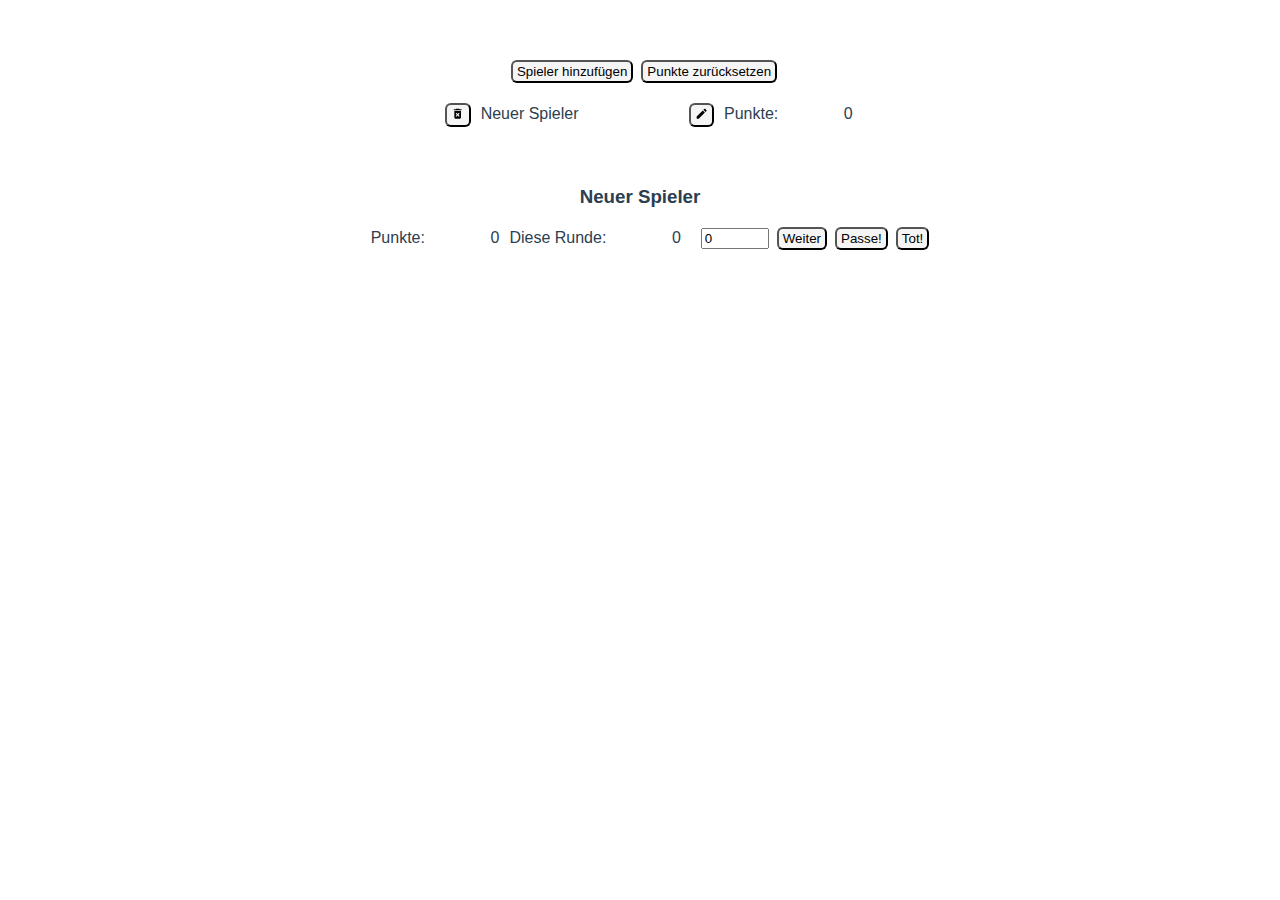
<file: index.html>
<!DOCTYPE html>
<html class=" rvrbfhyk idc0_347" lang="en"><head>
<meta http-equiv="content-type" content="text/html; charset=UTF-8"><meta charset="utf-8"><meta http-equiv="X-UA-Compatible" content="IE=edge"><meta name="viewport" content="width=device-width,initial-scale=1"><link rel="icon" href="https://zehntausend-ccdb9.web.app/favicon.ico"><title>zehntausend</title><link href="zehntausend-Dateien/app.39cdd1cb.css" rel="preload" as="style"><link href="zehntausend-Dateien/app.5393154d.js" rel="preload" as="script"><link href="zehntausend-Dateien/chunk-vendors.0bde6c22.js" rel="preload" as="script"><link href="zehntausend-Dateien/app.39cdd1cb.css" rel="stylesheet"></head><body><noscript><strong>We're sorry but zehntausend doesn't work properly without JavaScript enabled. Please enable it to continue.</strong></noscript><div id="app" data-v-app=""><button> Spieler hinzufügen </button><button> Punkte zurücksetzen </button><div class="player"><div data-v-617dcaa0=""><button class="icon" title="Spieler löschen" data-v-617dcaa0=""><svg xmlns="http://www.w3.org/2000/svg" xmlns:xlink="http://www.w3.org/1999/xlink" version="1.1" fill="currentColor" height="1em" width="1em" viewBox="0 0 24 24" data-v-617dcaa0=""><path d="M6,19A2,2 0 0,0 8,21H16A2,2 0 0,0 18,19V7H6V19M8.46,11.88L9.87,10.47L12,12.59L14.12,10.47L15.53,11.88L13.41,14L15.53,16.12L14.12,17.53L12,15.41L9.88,17.53L8.47,16.12L10.59,14L8.46,11.88M15.5,4L14.5,3H9.5L8.5,4H5V6H19V4H15.5Z"></path></svg></button><div class="name" data-v-617dcaa0="">Neuer Spieler</div><button class="icon" title="Namen bearbeiten" data-v-617dcaa0=""><svg xmlns="http://www.w3.org/2000/svg" xmlns:xlink="http://www.w3.org/1999/xlink" version="1.1" fill="currentColor" height="1em" width="1em" viewBox="0 0 24 24" data-v-617dcaa0=""><path d="M20.71,7.04C21.1,6.65 21.1,6 20.71,5.63L18.37,3.29C18,2.9 17.35,2.9 16.96,3.29L15.12,5.12L18.87,8.87M3,17.25V21H6.75L17.81,9.93L14.06,6.18L3,17.25Z"></path></svg></button><input style="display: none;" data-v-617dcaa0="" value="Neuer Spieler"><button style="display: none;" class="icon" title="Übernehmen" data-v-617dcaa0=""><svg xmlns="http://www.w3.org/2000/svg" xmlns:xlink="http://www.w3.org/1999/xlink" version="1.1" fill="currentColor" height="1em" width="1em" viewBox="0 0 24 24" data-v-617dcaa0=""><path d="M12 2C6.5 2 2 6.5 2 12S6.5 22 12 22 22 17.5 22 12 17.5 2 12 2M10 17L5 12L6.41 10.59L10 14.17L17.59 6.58L19 8L10 17Z"></path></svg></button><button style="display: none;" class="icon" title="Abbrechen" data-v-617dcaa0=""><svg xmlns="http://www.w3.org/2000/svg" xmlns:xlink="http://www.w3.org/1999/xlink" version="1.1" fill="currentColor" height="1em" width="1em" viewBox="0 0 24 24" data-v-617dcaa0=""><path d="M12,2C17.53,2 22,6.47 22,12C22,17.53 17.53,22 12,22C6.47,22 2,17.53 2,12C2,6.47 6.47,2 12,2M15.59,7L12,10.59L8.41,7L7,8.41L10.59,12L7,15.59L8.41,17L12,13.41L15.59,17L17,15.59L13.41,12L17,8.41L15.59,7Z"></path></svg></button><div data-v-617dcaa0=""> Punkte: <div class="punkte" data-v-617dcaa0="">0</div></div></div></div><div class="activePlayer"><h3 class="header" data-v-3ae2f8a1="">Neuer Spieler</h3><div class="overview" data-v-3ae2f8a1=""><div data-v-3ae2f8a1=""> Punkte: <div class="punkte" data-v-3ae2f8a1="">0</div></div><div data-v-3ae2f8a1=""> Diese Runde: <div class="punkte" data-v-3ae2f8a1="">0</div></div></div><div class="input" data-v-3ae2f8a1=""><input type="number" step="50" placeholder="(Punkte)" class="zahl" data-v-3ae2f8a1="" value="0"><button data-v-3ae2f8a1=""> Weiter </button><button data-v-3ae2f8a1=""> Passe! </button><button data-v-3ae2f8a1=""> Tot! </button></div></div></div><script src="zehntausend-Dateien/chunk-vendors.0bde6c22.js"></script><script src="zehntausend-Dateien/app.5393154d.js"></script></body></html>
</file>
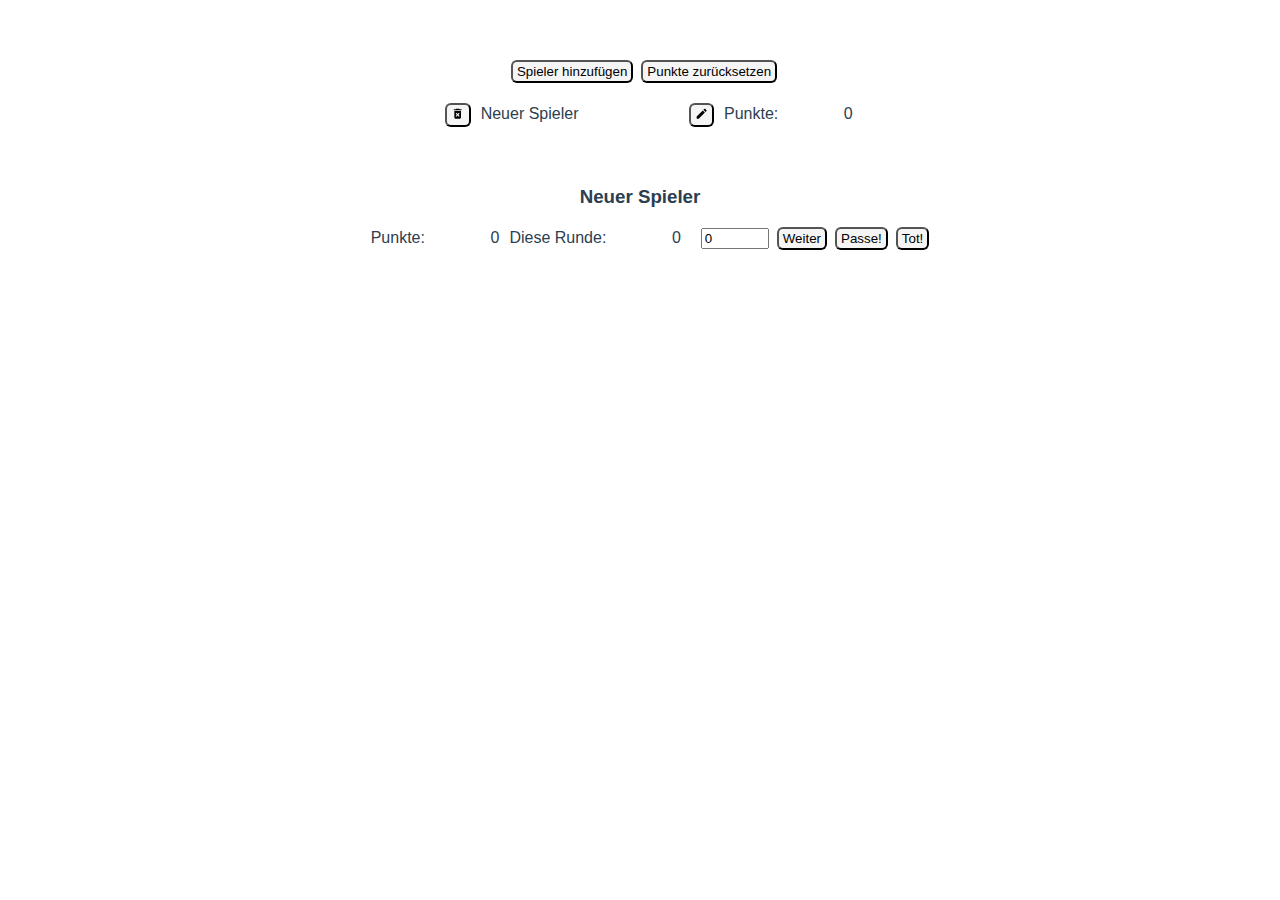
<file: index3.html>
<!DOCTYPE html>
<html class=" rvrbfhyk idc0_347" lang="en"><head>
<meta http-equiv="content-type" content="text/html; charset=UTF-8"><meta charset="utf-8"><meta http-equiv="X-UA-Compatible" content="IE=edge"><meta name="viewport" content="width=device-width,initial-scale=1"><link rel="icon" href="https://zehntausend-ccdb9.web.app/favicon.ico"><title>zehntausend</title><link href="zehntausend-Dateien/app.39cdd1cb.css" rel="preload" as="style"><link href="zehntausend-Dateien/app.5393154d.js" rel="preload" as="script"><link href="zehntausend-Dateien/chunk-vendors.0bde6c22.js" rel="preload" as="script"><link href="zehntausend-Dateien/app.39cdd1cb.css" rel="stylesheet">
</head>
<body><noscript><strong>We're sorry but zehntausend doesn't work properly without JavaScript enabled. Please enable it to continue.</strong>
</noscript>
<div id="app" data-v-app="">
<button> Spieler hinzufügen </button>
<button> Punkte zurücksetzen </button>
<div class="player"><div data-v-617dcaa0="">
<button class="icon" title="Spieler löschen" data-v-617dcaa0="">
<svg xmlns="http://www.w3.org/2000/svg" xmlns:xlink="http://www.w3.org/1999/xlink" version="1.1" fill="currentColor" height="1em" width="1em" viewBox="0 0 24 24" data-v-617dcaa0=""><path d="M6,19A2,2 0 0,0 8,21H16A2,2 0 0,0 18,19V7H6V19M8.46,11.88L9.87,10.47L12,12.59L14.12,10.47L15.53,11.88L13.41,14L15.53,16.12L14.12,17.53L12,15.41L9.88,17.53L8.47,16.12L10.59,14L8.46,11.88M15.5,4L14.5,3H9.5L8.5,4H5V6H19V4H15.5Z"></path></svg>
</button><div class="name" data-v-617dcaa0="">Neuer Spieler</div><button class="icon" title="Namen bearbeiten" data-v-617dcaa0=""><svg xmlns="http://www.w3.org/2000/svg" xmlns:xlink="http://www.w3.org/1999/xlink" version="1.1" fill="currentColor" height="1em" width="1em" viewBox="0 0 24 24" data-v-617dcaa0=""><path d="M20.71,7.04C21.1,6.65 21.1,6 20.71,5.63L18.37,3.29C18,2.9 17.35,2.9 16.96,3.29L15.12,5.12L18.87,8.87M3,17.25V21H6.75L17.81,9.93L14.06,6.18L3,17.25Z"></path></svg>
</button><input style="display: none;" data-v-617dcaa0="" value="Neuer Spieler">
<button style="display: none;" class="icon" title="Übernehmen" data-v-617dcaa0="">
<svg xmlns="http://www.w3.org/2000/svg" xmlns:xlink="http://www.w3.org/1999/xlink" version="1.1" fill="currentColor" height="1em" width="1em" viewBox="0 0 24 24" data-v-617dcaa0=""><path d="M12 2C6.5 2 2 6.5 2 12S6.5 22 12 22 22 17.5 22 12 17.5 2 12 2M10 17L5 12L6.41 10.59L10 14.17L17.59 6.58L19 8L10 17Z"></path></svg>
</button><button style="display: none;" class="icon" title="Abbrechen" data-v-617dcaa0="">
<svg xmlns="http://www.w3.org/2000/svg" xmlns:xlink="http://www.w3.org/1999/xlink" version="1.1" fill="currentColor" height="1em" width="1em" viewBox="0 0 24 24" data-v-617dcaa0=""><path d="M12,2C17.53,2 22,6.47 22,12C22,17.53 17.53,22 12,22C6.47,22 2,17.53 2,12C2,6.47 6.47,2 12,2M15.59,7L12,10.59L8.41,7L7,8.41L10.59,12L7,15.59L8.41,17L12,13.41L15.59,17L17,15.59L13.41,12L17,8.41L15.59,7Z"></path>
</svg>
</button><div data-v-617dcaa0=""> Punkte: <div class="punkte" data-v-617dcaa0="">0</div></div></div></div><div class="activePlayer"><h3 class="header" data-v-3ae2f8a1="">Neuer Spieler</h3><div class="overview" data-v-3ae2f8a1=""><div data-v-3ae2f8a1=""> Punkte: <div class="punkte" data-v-3ae2f8a1="">0</div></div><div data-v-3ae2f8a1=""> Diese Runde: <div class="punkte" data-v-3ae2f8a1="">0</div></div></div><div class="input" data-v-3ae2f8a1="">
<input type="number" step="50" placeholder="(Punkte)" class="zahl" data-v-3ae2f8a1="" value="0">
<button data-v-3ae2f8a1=""> Weiter </button>
<button data-v-3ae2f8a1=""> Passe! </button>
<button data-v-3ae2f8a1=""> Tot! </button>
</div></div></div><script src="zehntausend-Dateien/chunk-vendors.0bde6c22.js"></script><script src="zehntausend-Dateien/app.5393154d.js"></script>
</body>
</html>
</file>
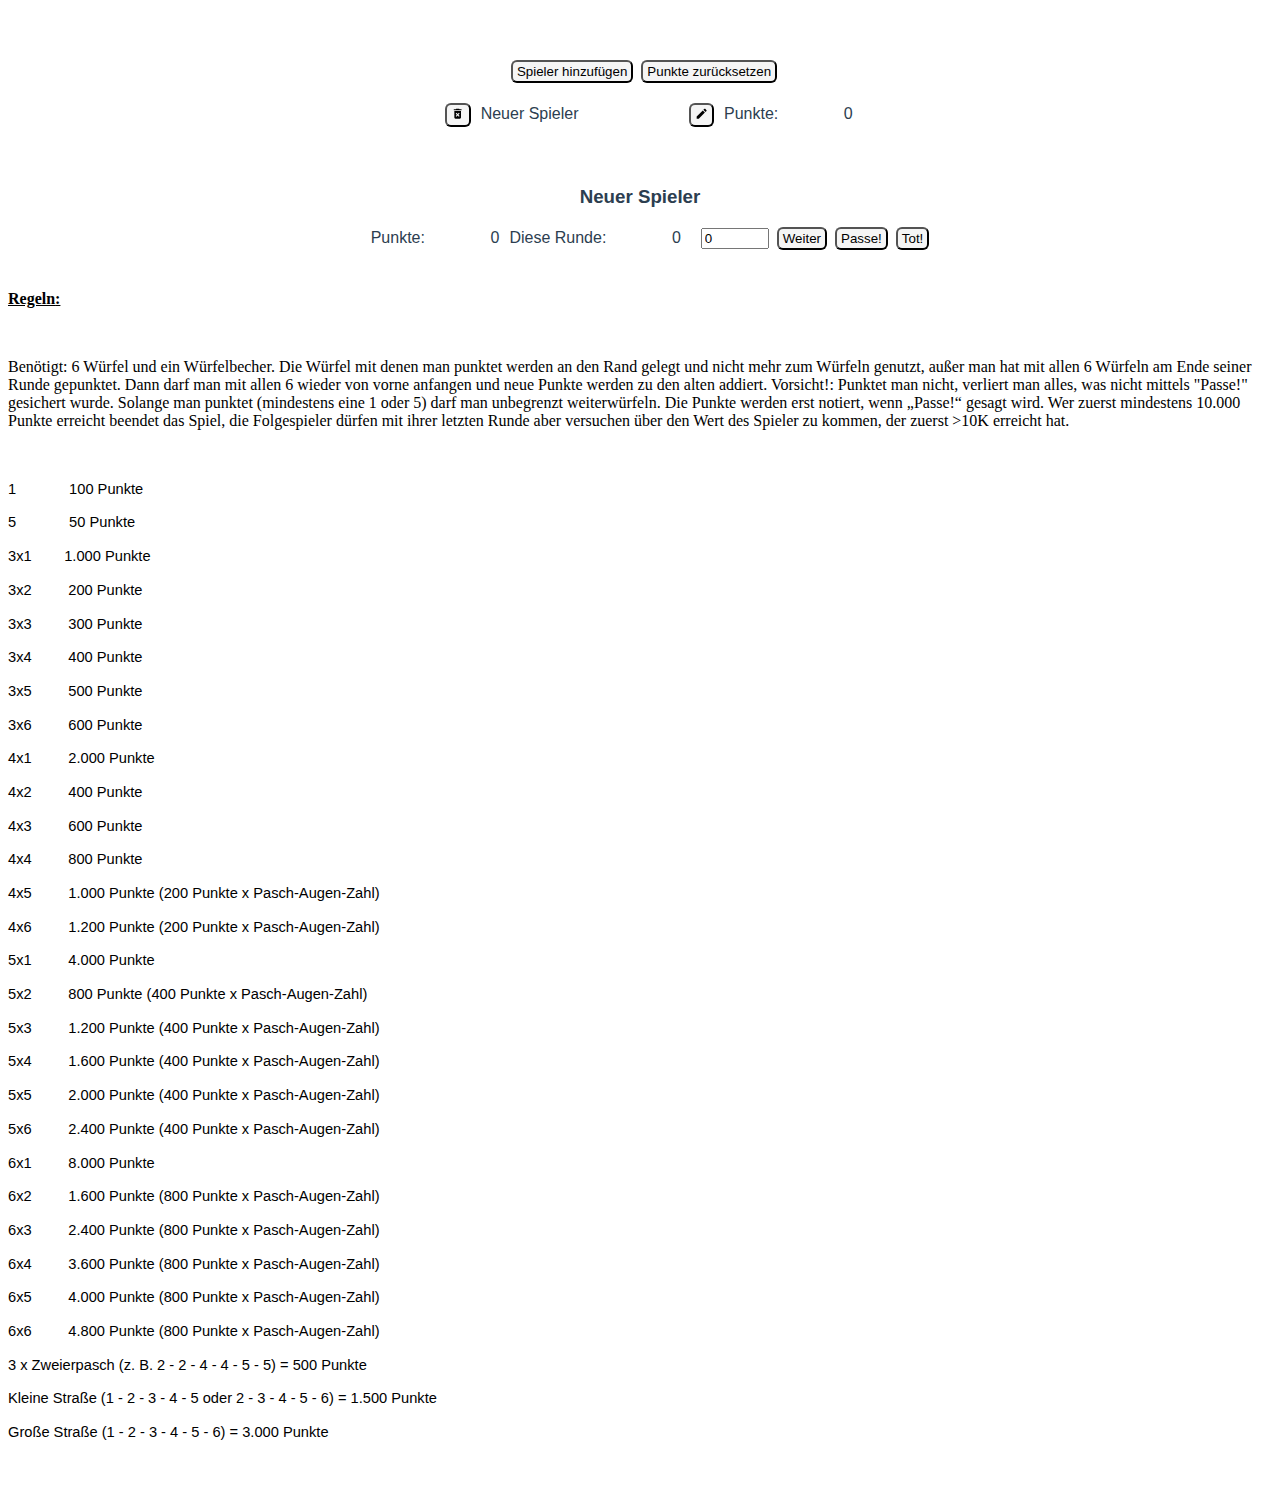
<file: zehntausend.htm>
<!DOCTYPE html>
<html class=" rvrbfhyk idc0_347" lang="en">
<head>
<meta http-equiv="content-type" content="text/html; charset=UTF-8"><meta charset="utf-8">
<meta http-equiv="X-UA-Compatible" content="IE=edge">
<meta name="viewport" content="width=device-width,initial-scale=1">
<link rel="icon" href="https://zehntausend-ccdb9.web.app/favicon.ico">
<title>zehntausend</title><link href="zehntausend-Dateien/app.39cdd1cb.css" rel="preload" as="style">
<link href="zehntausend-Dateien/app.5393154d.js" rel="preload" as="script">
<link href="zehntausend-Dateien/chunk-vendors.0bde6c22.js" rel="preload" as="script">
<link href="zehntausend-Dateien/app.39cdd1cb.css" rel="stylesheet">
</head>
<body>
<noscript>
<strong>We're sorry but zehntausend doesn't work properly without JavaScript enabled. Please enable it to continue.</strong>
</noscript>
<div id="app" data-v-app="">
<button> Spieler hinzufügen </button>
<button> Punkte zurücksetzen </button>
<div class="player">
<div data-v-617dcaa0="">
<button class="icon" title="Spieler löschen" data-v-617dcaa0="">
<svg xmlns="http://www.w3.org/2000/svg" xmlns:xlink="http://www.w3.org/1999/xlink" version="1.1" fill="currentColor" height="1em" width="1em" viewBox="0 0 24 24" data-v-617dcaa0="">
<path d="M6,19A2,2 0 0,0 8,21H16A2,2 0 0,0 18,19V7H6V19M8.46,11.88L9.87,10.47L12,12.59L14.12,10.47L15.53,11.88L13.41,14L15.53,16.12L14.12,17.53L12,15.41L9.88,17.53L8.47,16.12L10.59,14L8.46,11.88M15.5,4L14.5,3H9.5L8.5,4H5V6H19V4H15.5Z"></path>
</svg>
</button><div class="name" data-v-617dcaa0="">Neuer Spieler</div>
<button class="icon" title="Namen bearbeiten" data-v-617dcaa0="">
<svg xmlns="http://www.w3.org/2000/svg" xmlns:xlink="http://www.w3.org/1999/xlink" version="1.1" fill="currentColor" height="1em" width="1em" viewBox="0 0 24 24" data-v-617dcaa0="">
<path d="M20.71,7.04C21.1,6.65 21.1,6 20.71,5.63L18.37,3.29C18,2.9 17.35,2.9 16.96,3.29L15.12,5.12L18.87,8.87M3,17.25V21H6.75L17.81,9.93L14.06,6.18L3,17.25Z"></path>
</svg></button><input style="display: none;" data-v-617dcaa0="" value="Neuer Spieler"><button style="display: none;" class="icon" title="Übernehmen" data-v-617dcaa0="">
<svg xmlns="http://www.w3.org/2000/svg" xmlns:xlink="http://www.w3.org/1999/xlink" version="1.1" fill="currentColor" height="1em" width="1em" viewBox="0 0 24 24" data-v-617dcaa0="">
<path d="M12 2C6.5 2 2 6.5 2 12S6.5 22 12 22 22 17.5 22 12 17.5 2 12 2M10 17L5 12L6.41 10.59L10 14.17L17.59 6.58L19 8L10 17Z"></path></svg></button>
<button style="display: none;" class="icon" title="Abbrechen" data-v-617dcaa0="">
<svg xmlns="http://www.w3.org/2000/svg" xmlns:xlink="http://www.w3.org/1999/xlink" version="1.1" fill="currentColor" height="1em" width="1em" viewBox="0 0 24 24" data-v-617dcaa0="">
<path d="M12,2C17.53,2 22,6.47 22,12C22,17.53 17.53,22 12,22C6.47,22 2,17.53 2,12C2,6.47 6.47,2 12,2M15.59,7L12,10.59L8.41,7L7,8.41L10.59,12L7,15.59L8.41,17L12,13.41L15.59,17L17,15.59L13.41,12L17,8.41L15.59,7Z"></path>
</svg></button><div data-v-617dcaa0=""> Punkte: <div class="punkte" data-v-617dcaa0="">0</div></div></div></div><div class="activePlayer"><h3 class="header" data-v-3ae2f8a1="">Neuer Spieler</h3><div class="overview" data-v-3ae2f8a1=""><div data-v-3ae2f8a1=""> Punkte: <div class="punkte" data-v-3ae2f8a1="">0</div></div><div data-v-3ae2f8a1=""> Diese Runde: <div class="punkte" data-v-3ae2f8a1="">0</div></div></div><div class="input" data-v-3ae2f8a1=""><input type="number" step="50" placeholder="(Punkte)" class="zahl" data-v-3ae2f8a1="" value="0">
<button data-v-3ae2f8a1=""> Weiter </button>
<button data-v-3ae2f8a1=""> Passe! </button>
<button data-v-3ae2f8a1=""> Tot! </button>
</div></div></div><script src="zehntausend-Dateien/chunk-vendors.0bde6c22.js"></script><script src="zehntausend-Dateien/app.5393154d.js"></script>
<p class=MsoNormal><span class=SpellE><b><u><span lang=EN style='mso-fareast-font-family:
"Times New Roman";mso-ansi-language:EN'>Regeln</span></u></b></span><b><u><span
lang=EN style='mso-fareast-font-family:"Times New Roman";mso-ansi-language:
EN'>:<o:p></o:p></span></u></b></p>

<p class=MsoNormal><span lang=EN style='mso-fareast-font-family:"Times New Roman";
mso-ansi-language:EN'><o:p>&nbsp;</o:p></span></p>

<p class=MsoNormal><span style='mso-fareast-font-family:"Times New Roman"'>Benötigt:
6 Würfel und ein Würfelbecher. Die Würfel mit denen man punktet werden an den Rand gelegt und nicht mehr zum Würfeln genutzt, außer man hat mit allen 6 Würfeln am Ende seiner Runde gepunktet. Dann darf man mit allen 6 wieder von vorne anfangen und neue Punkte werden zu den alten addiert. Vorsicht!: Punktet man nicht, verliert man alles, was nicht mittels "Passe!" gesichert wurde. Solange man punktet (mindestens eine 1 oder 5)
darf man unbegrenzt weiterwürfeln. Die Punkte werden erst notiert, wenn „Passe!“
gesagt wird. Wer zuerst mindestens 10.000 Punkte erreicht beendet das Spiel,
die Folgespieler dürfen mit ihrer letzten Runde aber versuchen über den Wert <span
class=GramE>des Spieler</span> zu kommen, der zuerst &gt;10K erreicht hat.<o:p></o:p></span></p>

<p class=MsoNormal><span style='mso-fareast-font-family:"Times New Roman"'><o:p>&nbsp;</o:p></span></p>

<p class=MsoNormal style='margin-bottom:8.0pt;line-height:107%'><span
style='font-size:11.0pt;line-height:107%;font-family:"Calibri",sans-serif;
mso-ascii-theme-font:minor-latin;mso-fareast-font-family:Calibri;mso-fareast-theme-font:
minor-latin;mso-hansi-theme-font:minor-latin;mso-bidi-font-family:"Times New Roman";
mso-bidi-theme-font:minor-bidi;mso-fareast-language:EN-US'>1<span
style='mso-tab-count:1'>             </span>100 Punkte<o:p></o:p></span></p>

<p class=MsoNormal style='margin-bottom:8.0pt;line-height:107%'><span
style='font-size:11.0pt;line-height:107%;font-family:"Calibri",sans-serif;
mso-ascii-theme-font:minor-latin;mso-fareast-font-family:Calibri;mso-fareast-theme-font:
minor-latin;mso-hansi-theme-font:minor-latin;mso-bidi-font-family:"Times New Roman";
mso-bidi-theme-font:minor-bidi;mso-fareast-language:EN-US'>5 <span
style='mso-tab-count:1'>            </span>50 Punkte<o:p></o:p></span></p>

<p class=MsoNormal style='margin-bottom:8.0pt;line-height:107%'><span
style='font-size:11.0pt;line-height:107%;font-family:"Calibri",sans-serif;
mso-ascii-theme-font:minor-latin;mso-fareast-font-family:Calibri;mso-fareast-theme-font:
minor-latin;mso-hansi-theme-font:minor-latin;mso-bidi-font-family:"Times New Roman";
mso-bidi-theme-font:minor-bidi;mso-fareast-language:EN-US'>3x1 <span
style='mso-tab-count:1'>       </span>1.000 Punkte<o:p></o:p></span></p>

<p class=MsoNormal style='margin-bottom:8.0pt;line-height:107%'><span
style='font-size:11.0pt;line-height:107%;font-family:"Calibri",sans-serif;
mso-ascii-theme-font:minor-latin;mso-fareast-font-family:Calibri;mso-fareast-theme-font:
minor-latin;mso-hansi-theme-font:minor-latin;mso-bidi-font-family:"Times New Roman";
mso-bidi-theme-font:minor-bidi;mso-fareast-language:EN-US'>3x2<span
style='mso-tab-count:1'>         </span>200 Punkte<o:p></o:p></span></p>

<p class=MsoNormal style='margin-bottom:8.0pt;line-height:107%'><span
style='font-size:11.0pt;line-height:107%;font-family:"Calibri",sans-serif;
mso-ascii-theme-font:minor-latin;mso-fareast-font-family:Calibri;mso-fareast-theme-font:
minor-latin;mso-hansi-theme-font:minor-latin;mso-bidi-font-family:"Times New Roman";
mso-bidi-theme-font:minor-bidi;mso-fareast-language:EN-US'>3x3<span
style='mso-tab-count:1'>         </span>300 Punkte<o:p></o:p></span></p>

<p class=MsoNormal style='margin-bottom:8.0pt;line-height:107%'><span
style='font-size:11.0pt;line-height:107%;font-family:"Calibri",sans-serif;
mso-ascii-theme-font:minor-latin;mso-fareast-font-family:Calibri;mso-fareast-theme-font:
minor-latin;mso-hansi-theme-font:minor-latin;mso-bidi-font-family:"Times New Roman";
mso-bidi-theme-font:minor-bidi;mso-fareast-language:EN-US'>3x4<span
style='mso-tab-count:1'>         </span>400 Punkte<o:p></o:p></span></p>

<p class=MsoNormal style='margin-bottom:8.0pt;line-height:107%'><span
style='font-size:11.0pt;line-height:107%;font-family:"Calibri",sans-serif;
mso-ascii-theme-font:minor-latin;mso-fareast-font-family:Calibri;mso-fareast-theme-font:
minor-latin;mso-hansi-theme-font:minor-latin;mso-bidi-font-family:"Times New Roman";
mso-bidi-theme-font:minor-bidi;mso-fareast-language:EN-US'>3x5<span
style='mso-tab-count:1'>         </span>500 Punkte<o:p></o:p></span></p>

<p class=MsoNormal style='margin-bottom:8.0pt;line-height:107%'><span
style='font-size:11.0pt;line-height:107%;font-family:"Calibri",sans-serif;
mso-ascii-theme-font:minor-latin;mso-fareast-font-family:Calibri;mso-fareast-theme-font:
minor-latin;mso-hansi-theme-font:minor-latin;mso-bidi-font-family:"Times New Roman";
mso-bidi-theme-font:minor-bidi;mso-fareast-language:EN-US'>3x6<span
style='mso-tab-count:1'>         </span>600 Punkte<o:p></o:p></span></p>

<p class=MsoNormal style='margin-bottom:8.0pt;line-height:107%'><span
style='font-size:11.0pt;line-height:107%;font-family:"Calibri",sans-serif;
mso-ascii-theme-font:minor-latin;mso-fareast-font-family:Calibri;mso-fareast-theme-font:
minor-latin;mso-hansi-theme-font:minor-latin;mso-bidi-font-family:"Times New Roman";
mso-bidi-theme-font:minor-bidi;mso-fareast-language:EN-US'>4x1<span
style='mso-tab-count:1'>         </span>2.000 Punkte<o:p></o:p></span></p>

<p class=MsoNormal style='margin-bottom:8.0pt;line-height:107%'><span
style='font-size:11.0pt;line-height:107%;font-family:"Calibri",sans-serif;
mso-ascii-theme-font:minor-latin;mso-fareast-font-family:Calibri;mso-fareast-theme-font:
minor-latin;mso-hansi-theme-font:minor-latin;mso-bidi-font-family:"Times New Roman";
mso-bidi-theme-font:minor-bidi;mso-fareast-language:EN-US'>4x2<span
style='mso-tab-count:1'>         </span>400 Punkte<o:p></o:p></span></p>

<p class=MsoNormal style='margin-bottom:8.0pt;line-height:107%'><span
style='font-size:11.0pt;line-height:107%;font-family:"Calibri",sans-serif;
mso-ascii-theme-font:minor-latin;mso-fareast-font-family:Calibri;mso-fareast-theme-font:
minor-latin;mso-hansi-theme-font:minor-latin;mso-bidi-font-family:"Times New Roman";
mso-bidi-theme-font:minor-bidi;mso-fareast-language:EN-US'>4x3<span
style='mso-tab-count:1'>         </span>600 Punkte<o:p></o:p></span></p>

<p class=MsoNormal style='margin-bottom:8.0pt;line-height:107%'><span
style='font-size:11.0pt;line-height:107%;font-family:"Calibri",sans-serif;
mso-ascii-theme-font:minor-latin;mso-fareast-font-family:Calibri;mso-fareast-theme-font:
minor-latin;mso-hansi-theme-font:minor-latin;mso-bidi-font-family:"Times New Roman";
mso-bidi-theme-font:minor-bidi;mso-fareast-language:EN-US'>4x4<span
style='mso-tab-count:1'>         </span>800 Punkte<o:p></o:p></span></p>

<p class=MsoNormal style='margin-bottom:8.0pt;line-height:107%'><span
style='font-size:11.0pt;line-height:107%;font-family:"Calibri",sans-serif;
mso-ascii-theme-font:minor-latin;mso-fareast-font-family:Calibri;mso-fareast-theme-font:
minor-latin;mso-hansi-theme-font:minor-latin;mso-bidi-font-family:"Times New Roman";
mso-bidi-theme-font:minor-bidi;mso-fareast-language:EN-US'>4x5<span
style='mso-tab-count:1'>         </span>1.000 Punkte (200 Punkte x Pasch-Augen-Zahl)<o:p></o:p></span></p>

<p class=MsoNormal style='margin-bottom:8.0pt;line-height:107%'><span
style='font-size:11.0pt;line-height:107%;font-family:"Calibri",sans-serif;
mso-ascii-theme-font:minor-latin;mso-fareast-font-family:Calibri;mso-fareast-theme-font:
minor-latin;mso-hansi-theme-font:minor-latin;mso-bidi-font-family:"Times New Roman";
mso-bidi-theme-font:minor-bidi;mso-fareast-language:EN-US'>4x6<span
style='mso-tab-count:1'>         </span>1.200 Punkte (200 Punkte x
Pasch-Augen-Zahl)<o:p></o:p></span></p>

<p class=MsoNormal style='margin-bottom:8.0pt;line-height:107%'><span
style='font-size:11.0pt;line-height:107%;font-family:"Calibri",sans-serif;
mso-ascii-theme-font:minor-latin;mso-fareast-font-family:Calibri;mso-fareast-theme-font:
minor-latin;mso-hansi-theme-font:minor-latin;mso-bidi-font-family:"Times New Roman";
mso-bidi-theme-font:minor-bidi;mso-fareast-language:EN-US'>5x1<span
style='mso-tab-count:1'>         </span>4.000 Punkte<o:p></o:p></span></p>

<p class=MsoNormal style='margin-bottom:8.0pt;line-height:107%'><span
style='font-size:11.0pt;line-height:107%;font-family:"Calibri",sans-serif;
mso-ascii-theme-font:minor-latin;mso-fareast-font-family:Calibri;mso-fareast-theme-font:
minor-latin;mso-hansi-theme-font:minor-latin;mso-bidi-font-family:"Times New Roman";
mso-bidi-theme-font:minor-bidi;mso-fareast-language:EN-US'>5x2<span
style='mso-tab-count:1'>         </span>800 Punkte (400 Punkte x
Pasch-Augen-Zahl)<o:p></o:p></span></p>

<p class=MsoNormal style='margin-bottom:8.0pt;line-height:107%'><span
style='font-size:11.0pt;line-height:107%;font-family:"Calibri",sans-serif;
mso-ascii-theme-font:minor-latin;mso-fareast-font-family:Calibri;mso-fareast-theme-font:
minor-latin;mso-hansi-theme-font:minor-latin;mso-bidi-font-family:"Times New Roman";
mso-bidi-theme-font:minor-bidi;mso-fareast-language:EN-US'>5x3<span
style='mso-tab-count:1'>         </span>1.200 Punkte (400 Punkte x
Pasch-Augen-Zahl)<o:p></o:p></span></p>

<p class=MsoNormal style='margin-bottom:8.0pt;line-height:107%'><span
style='font-size:11.0pt;line-height:107%;font-family:"Calibri",sans-serif;
mso-ascii-theme-font:minor-latin;mso-fareast-font-family:Calibri;mso-fareast-theme-font:
minor-latin;mso-hansi-theme-font:minor-latin;mso-bidi-font-family:"Times New Roman";
mso-bidi-theme-font:minor-bidi;mso-fareast-language:EN-US'>5x4<span
style='mso-tab-count:1'>         </span>1.600 Punkte (400 Punkte x
Pasch-Augen-Zahl)<o:p></o:p></span></p>

<p class=MsoNormal style='margin-bottom:8.0pt;line-height:107%'><span
style='font-size:11.0pt;line-height:107%;font-family:"Calibri",sans-serif;
mso-ascii-theme-font:minor-latin;mso-fareast-font-family:Calibri;mso-fareast-theme-font:
minor-latin;mso-hansi-theme-font:minor-latin;mso-bidi-font-family:"Times New Roman";
mso-bidi-theme-font:minor-bidi;mso-fareast-language:EN-US'>5x5<span
style='mso-tab-count:1'>         </span>2.000 Punkte (400 Punkte x
Pasch-Augen-Zahl)<o:p></o:p></span></p>

<p class=MsoNormal style='margin-bottom:8.0pt;line-height:107%'><span
style='font-size:11.0pt;line-height:107%;font-family:"Calibri",sans-serif;
mso-ascii-theme-font:minor-latin;mso-fareast-font-family:Calibri;mso-fareast-theme-font:
minor-latin;mso-hansi-theme-font:minor-latin;mso-bidi-font-family:"Times New Roman";
mso-bidi-theme-font:minor-bidi;mso-fareast-language:EN-US'>5x6<span
style='mso-tab-count:1'>         </span>2.400 Punkte (400 Punkte x
Pasch-Augen-Zahl)<o:p></o:p></span></p>

<p class=MsoNormal style='margin-bottom:8.0pt;line-height:107%'><span
style='font-size:11.0pt;line-height:107%;font-family:"Calibri",sans-serif;
mso-ascii-theme-font:minor-latin;mso-fareast-font-family:Calibri;mso-fareast-theme-font:
minor-latin;mso-hansi-theme-font:minor-latin;mso-bidi-font-family:"Times New Roman";
mso-bidi-theme-font:minor-bidi;mso-fareast-language:EN-US'>6x1<span
style='mso-tab-count:1'>         </span>8.000 Punkte<o:p></o:p></span></p>

<p class=MsoNormal style='margin-bottom:8.0pt;line-height:107%'><span
style='font-size:11.0pt;line-height:107%;font-family:"Calibri",sans-serif;
mso-ascii-theme-font:minor-latin;mso-fareast-font-family:Calibri;mso-fareast-theme-font:
minor-latin;mso-hansi-theme-font:minor-latin;mso-bidi-font-family:"Times New Roman";
mso-bidi-theme-font:minor-bidi;mso-fareast-language:EN-US'>6x2<span
style='mso-tab-count:1'>         </span>1.600 Punkte (800 Punkte x
Pasch-Augen-Zahl)<o:p></o:p></span></p>

<p class=MsoNormal style='margin-bottom:8.0pt;line-height:107%'><span
style='font-size:11.0pt;line-height:107%;font-family:"Calibri",sans-serif;
mso-ascii-theme-font:minor-latin;mso-fareast-font-family:Calibri;mso-fareast-theme-font:
minor-latin;mso-hansi-theme-font:minor-latin;mso-bidi-font-family:"Times New Roman";
mso-bidi-theme-font:minor-bidi;mso-fareast-language:EN-US'>6x3<span
style='mso-tab-count:1'>         </span>2.400 Punkte (800 Punkte x
Pasch-Augen-Zahl)<o:p></o:p></span></p>

<p class=MsoNormal style='margin-bottom:8.0pt;line-height:107%'><span
style='font-size:11.0pt;line-height:107%;font-family:"Calibri",sans-serif;
mso-ascii-theme-font:minor-latin;mso-fareast-font-family:Calibri;mso-fareast-theme-font:
minor-latin;mso-hansi-theme-font:minor-latin;mso-bidi-font-family:"Times New Roman";
mso-bidi-theme-font:minor-bidi;mso-fareast-language:EN-US'>6x4<span
style='mso-tab-count:1'>         </span>3.600 Punkte (800 Punkte x
Pasch-Augen-Zahl)<o:p></o:p></span></p>

<p class=MsoNormal style='margin-bottom:8.0pt;line-height:107%'><span
style='font-size:11.0pt;line-height:107%;font-family:"Calibri",sans-serif;
mso-ascii-theme-font:minor-latin;mso-fareast-font-family:Calibri;mso-fareast-theme-font:
minor-latin;mso-hansi-theme-font:minor-latin;mso-bidi-font-family:"Times New Roman";
mso-bidi-theme-font:minor-bidi;mso-fareast-language:EN-US'>6x5<span
style='mso-tab-count:1'>         </span>4.000 Punkte (800 Punkte x
Pasch-Augen-Zahl)<o:p></o:p></span></p>

<p class=MsoNormal style='margin-bottom:8.0pt;line-height:107%'><span
style='font-size:11.0pt;line-height:107%;font-family:"Calibri",sans-serif;
mso-ascii-theme-font:minor-latin;mso-fareast-font-family:Calibri;mso-fareast-theme-font:
minor-latin;mso-hansi-theme-font:minor-latin;mso-bidi-font-family:"Times New Roman";
mso-bidi-theme-font:minor-bidi;mso-fareast-language:EN-US'>6x6<span
style='mso-tab-count:1'>         </span>4.800 Punkte (800 Punkte x
Pasch-Augen-Zahl)<o:p></o:p></span></p>

<p class=MsoNormal style='margin-bottom:8.0pt;line-height:107%'><span
style='font-size:11.0pt;line-height:107%;font-family:"Calibri",sans-serif;
mso-ascii-theme-font:minor-latin;mso-fareast-font-family:Calibri;mso-fareast-theme-font:
minor-latin;mso-hansi-theme-font:minor-latin;mso-bidi-font-family:"Times New Roman";
mso-bidi-theme-font:minor-bidi;mso-fareast-language:EN-US'>3 x Zweierpasch (z.
B. 2 - 2 - 4 - 4 - 5 - 5) = 500 Punkte<o:p></o:p></span></p>

<p class=MsoNormal style='margin-bottom:8.0pt;line-height:107%'><span
style='font-size:11.0pt;line-height:107%;font-family:"Calibri",sans-serif;
mso-ascii-theme-font:minor-latin;mso-fareast-font-family:Calibri;mso-fareast-theme-font:
minor-latin;mso-hansi-theme-font:minor-latin;mso-bidi-font-family:"Times New Roman";
mso-bidi-theme-font:minor-bidi;mso-fareast-language:EN-US'>Kleine Straße (1 - 2
- 3 - 4 - 5 oder 2 - 3 - 4 - 5 - 6) = 1.500 Punkte<o:p></o:p></span></p>

<p class=MsoNormal style='margin-bottom:8.0pt;line-height:107%'><span
style='font-size:11.0pt;line-height:107%;font-family:"Calibri",sans-serif;
mso-ascii-theme-font:minor-latin;mso-fareast-font-family:Calibri;mso-fareast-theme-font:
minor-latin;mso-hansi-theme-font:minor-latin;mso-bidi-font-family:"Times New Roman";
mso-bidi-theme-font:minor-bidi;mso-fareast-language:EN-US'>Große Straße (1 - 2
- 3 - 4 - 5 - 6) = 3.000 Punkte<o:p></o:p></span></p>

<p class=MsoNormal><span lang=EN style='mso-fareast-font-family:"Times New Roman";
mso-ansi-language:EN'><script  src="index-Dateien/chunk-vendors.0bde6c22.js">
</script><script  src="index-Dateien/app.5393154d.js">
</script></span><span style='mso-fareast-font-family:"Times New Roman"'><o:p>&nbsp;</o:p></span></p>

</div>
</body>
</html>
</file>
<file: zehntausend-Dateien/app.39cdd1cb.css>
div[data-v-617dcaa0]{display:inline-block;margin:0 0 0 10px}input[data-v-617dcaa0]{margin:0 0 0 10px;width:160px}.name[data-v-617dcaa0]{display:inline-block;width:200px;text-align:left}.punkte[data-v-617dcaa0]{display:inline-block;width:60px;text-align:right}div[data-v-3ae2f8a1]{display:inline-block;margin:0 0 0 10px}input[data-v-3ae2f8a1]{margin:0 0 0 10px}input.zahl[data-v-3ae2f8a1]{width:60px}input.name[data-v-3ae2f8a1]{width:160px}.name[data-v-3ae2f8a1]{display:inline-block;width:200px;text-align:left}.punkte[data-v-3ae2f8a1]{display:inline-block;width:60px;text-align:right}#app{font-family:Avenir,Helvetica,Arial,sans-serif;-webkit-font-smoothing:antialiased;-moz-osx-font-smoothing:grayscale;color:#2c3e50;margin-top:60px}#app,button{text-align:center}button{background-color:#f5f5f5;margin:0 0 0 8px;padding:2px 4px;border-radius:6px;vertical-align:middle}.player{margin:20px 0}.activePlayer{margin:20px 0;padding:20px}
</file>
